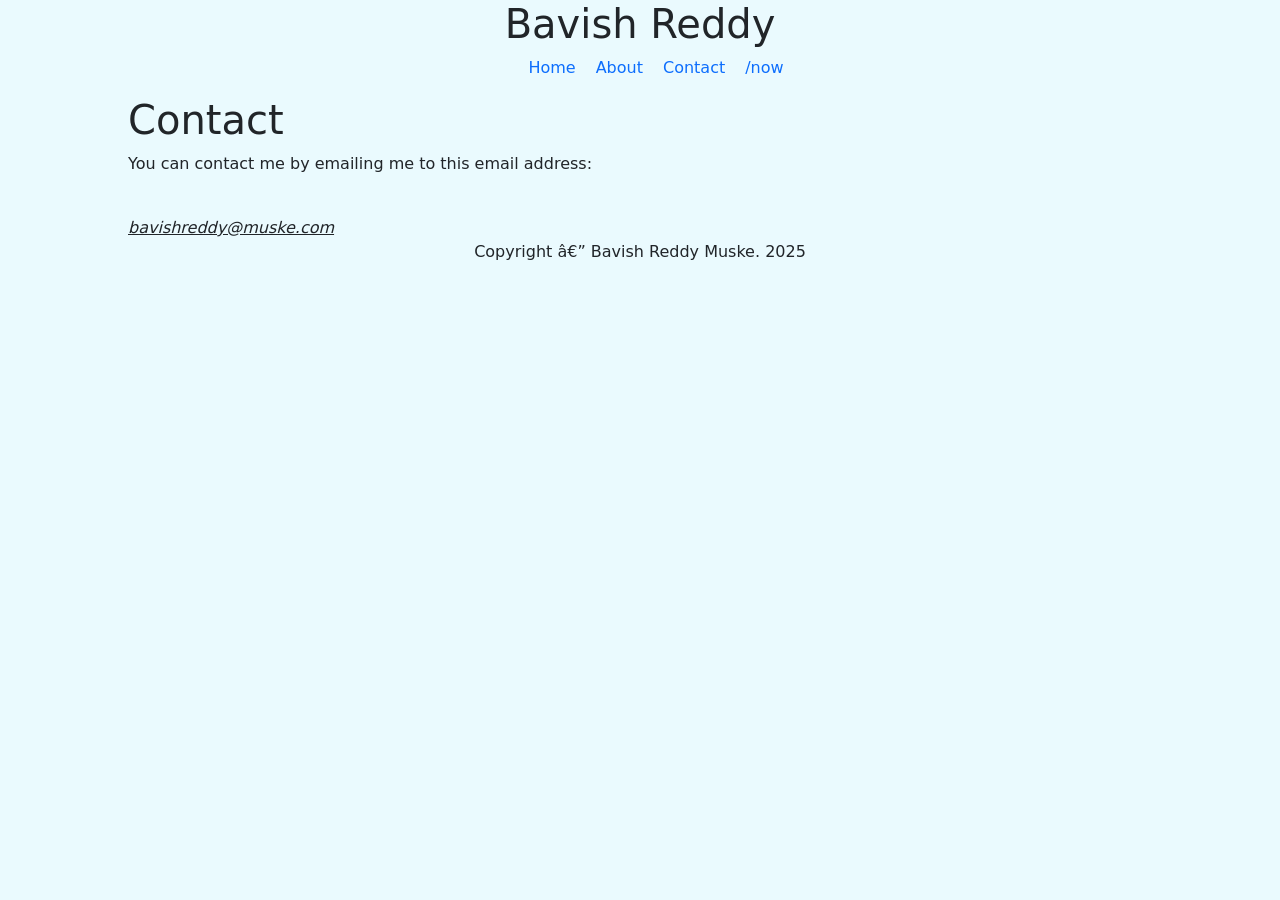
<file: Week 8 HTML, CSS, JavaScript/Problem Set 8/homepage/index.html>
<!DOCTYPE html>

<html lang="en">
  <head>
    <link
      href="https://cdn.jsdelivr.net/npm/bootstrap@5.3.3/dist/css/bootstrap.min.css"
      rel="stylesheet"
      integrity="sha384-QWTKZyjpPEjISv5WaRU9OFeRpok6YctnYmDr5pNlyT2bRjXh0JMhjY6hW+ALEwIH"
      crossorigin="anonymous"
    />
    <script
      src="https://cdn.jsdelivr.net/npm/bootstrap@5.3.3/dist/js/bootstrap.bundle.min.js"
      integrity="sha384-YvpcrYf0tY3lHB60NNkmXc5s9fDVZLESaAA55NDzOxhy9GkcIdslK1eN7N6jIeHz"
      crossorigin="anonymous"
    ></script>
    <link href="styles.css" rel="stylesheet" />
    <title>Bavish Reddy</title>
  </head>
  <body>
    <header>
      <h1>Bavish Reddy</h1>
      <nav>
        <ul>
          <li><a href="./index.html">Home</a></li>
          <li><a href="./about.html">About</a></li>
          <li><a href="./contact.html">Contact</a></li>
          <li><a href="./now.html">/now</a></li>
        </ul>
      </nav>
    </header>
    <main>
      <section>
        <h1>Contact</h1>
        <p>You can contact me by emailing me to this email address:</p>
        <br/>
        <u><em>bavishreddy@muske.com</em></u>
      </section>
    </main>
    <footer>Copyright — Bavish Reddy Muske. 2025</footer>
  </body>
</html>
</file>
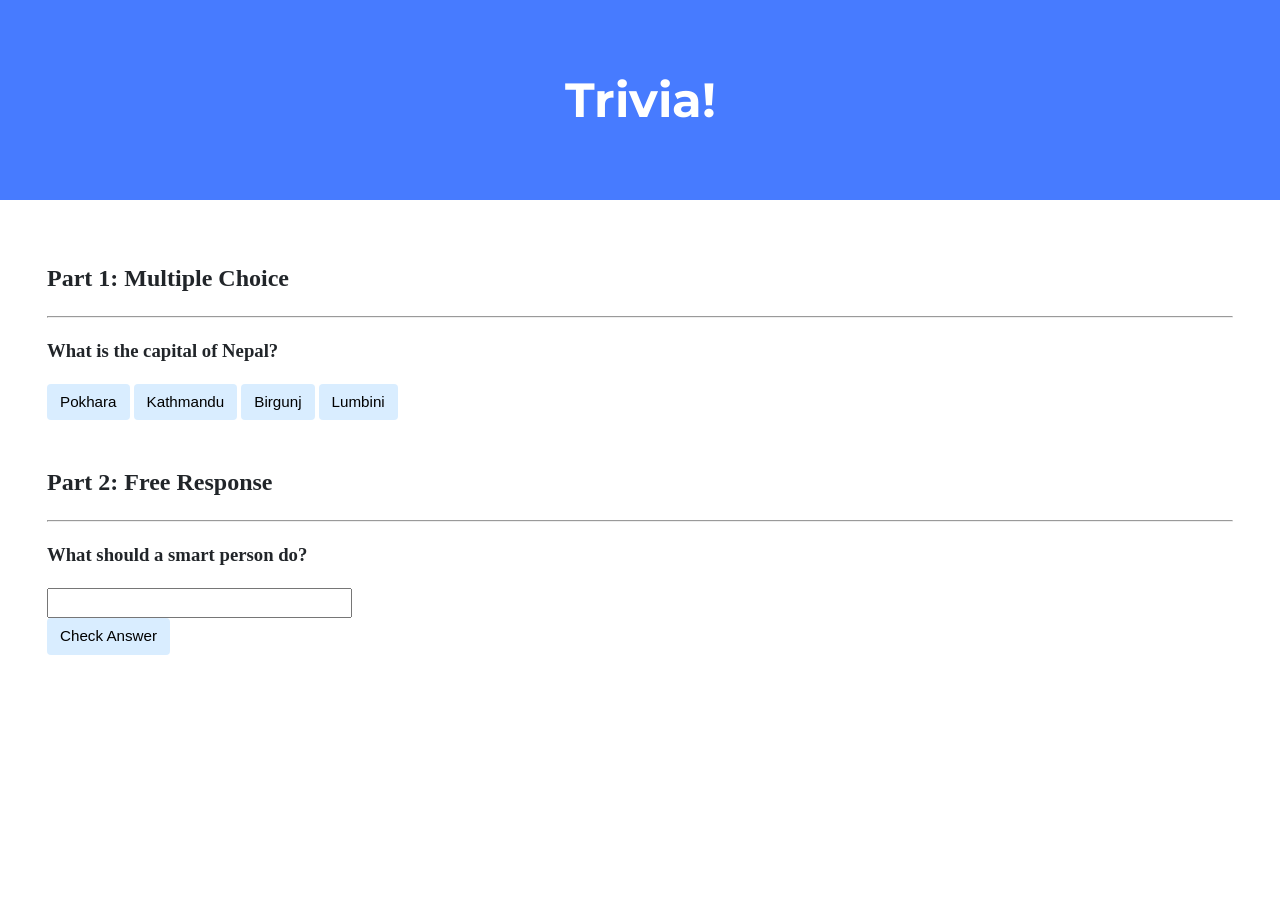
<file: Week 8 HTML, CSS, JavaScript/Problem Set 8/trivia/index.html>
<!DOCTYPE html>

<html lang="en">
    <head>
        <link href="https://fonts.googleapis.com/css2?family=Montserrat:wght@500&display=swap" rel="stylesheet">
        <link href="styles.css" rel="stylesheet">
        <title>Trivia!</title>
        <script>
            // TODO: Add code to check answers to questions

            // for the MCQ
            function checkCapital(content){
                const correctPlaceholder = document.getElementById("correctCapital")

                if (content.innerText != "Kathmandu"){
                    content.style.background = "red";
                    correctPlaceholder.innerText = "Incorrect";
                } else {
                    content.style.background = "green";
                    correctPlaceholder.innerText = "Correct";
                }
            }

            // for the free response
            function checkSmart(){
                const correctPlaceholder = document.getElementById("correctResponse");
                const freeResponseAnswer = document.getElementById("freeResponse");

                if (freeResponseAnswer.value != "Learn"){
                    correctPlaceholder.innerText = "Incorrect";
                    freeResponseAnswer.style.background = "red";
                } else {
                    correctPlaceholder.innerText = "Correct";
                    freeResponseAnswer.style.background = "green";
                }
            }

        </script>
    </head>
    <body>
        <div class="header">
            <h1>Trivia!</h1>
        </div>

        <div class="container">
            <div class="section">
                <h2>Part 1: Multiple Choice </h2>
                <hr>
                <!-- TODO: Add multiple choice question here -->
                 <h3>What is the capital of Nepal?</h3>
                 <p id="correctCapital"></p>
                 <button onclick="checkCapital(this)">Pokhara</button>
                 <button onclick="checkCapital(this)">Kathmandu</button>
                 <button onclick="checkCapital(this)">Birgunj</button>
                 <button onclick="checkCapital(this)">Lumbini</button>
            </div>

            <div class="section">
                <h2>Part 2: Free Response</h2>
                <hr>
                <!-- TODO: Add free response question here -->
                 <h3>What should a smart person do?</h3>
                 <p id ="correctResponse"></p>
                 <form>
                    <input type = "text" id = "freeResponse">
                 </form>
                 <button onclick="checkSmart()">Check Answer</button>
            </div>
        </div>
    </body>
</html>
</file>
<file: Week 8 HTML, CSS, JavaScript/Problem Set 8/homepage/styles.css>
body {
    width: 80%;
    margin: auto;
    background-color: #eafafe;
}

header {
    text-align: center;
}

nav > ul{
    list-style: none;
    display: flex;
    align-items: center;
    justify-content: center;
    gap: 20px;
}

nav > ul > li > a {
    text-decoration: none;
}

footer {
    text-align: center;
}

.circle-photo {
    border-radius: 50%;
}

.dark-mode {
  background-color: black !important;
  color: white !important;
}
</file>
<file: Week 8 HTML, CSS, JavaScript/Problem Set 8/trivia/styles.css>
body {
    background-color: #fff;
    color: #212529;
    font-size: 1rem;
    font-weight: 400;
    line-height: 1.5;
    margin: 0;
    text-align: left;
}

.container {
    margin-left: auto;
    margin-right: auto;
    padding-left: 15px;
    padding-right: 15px;
}

.header {
    background-color: #477bff;
    color: #fff;
    margin-bottom: 2rem;
    padding: 2rem 1rem;
    text-align: center;
}

.section {
    padding: 0.5rem 2rem 1rem 2rem;
}

.section:hover {
    background-color: #f5f5f5;
    transition: color 2s ease-in-out, background-color 0.15s ease-in-out;
}

h1 {
    font-family: 'Montserrat', sans-serif;
    font-size: 48px;
}

button, input[type="submit"] {
    background-color: #d9edff;
    border: 1px solid transparent;
    border-radius: 0.25rem;
    font-size: 0.95rem;
    font-weight: 400;
    line-height: 1.5;
    padding: 0.375rem 0.75rem;
    text-align: center;
    transition: color 0.15s ease-in-out, background-color 0.15s ease-in-out, border-color 0.15s ease-in-out, box-shadow 0.15s ease-in-out;
    vertical-align: middle;
}


input[type="text"] {
    line-height: 1.8;
    width: 25%;
}

input[type="text"]:hover {
    background-color: #f5f5f5;
    transition: color 2s ease-in-out, background-color 0.15s ease-in-out;
}
</file>
